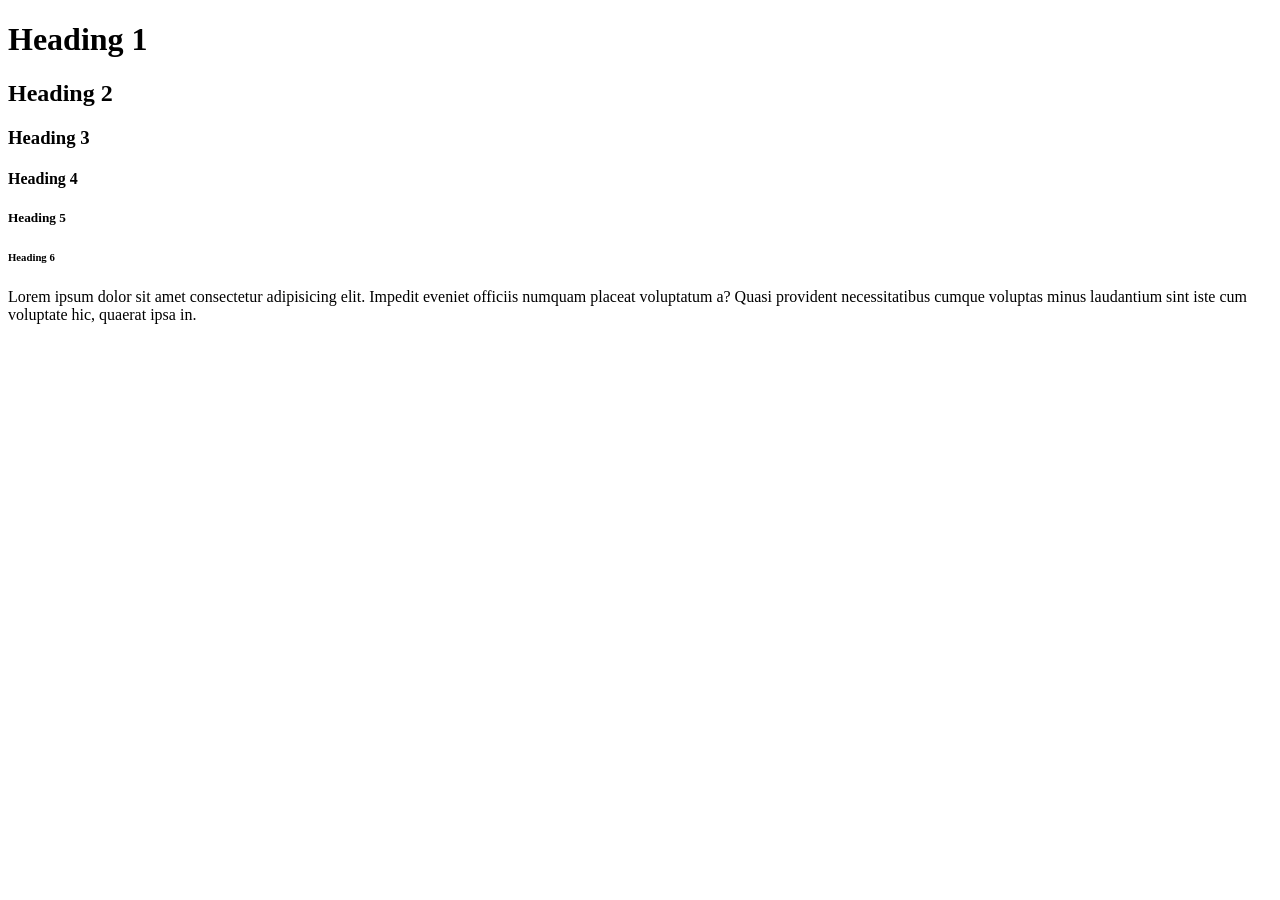
<file: COVERUP/INDEX.HTML>
<!DOCTYPE html>
<html lang="en">
<head>
    <meta charset="UTF-8">
    <meta name="viewport" content="width=device-width, initial-scale=1.0">
    <title>Rishi</title>
</head>
<body>
    <h1>Heading 1</h1>
    <h2>Heading 2</h2>
    <h3>Heading 3</h3>
    <h4>Heading 4</h4>
    <h5>Heading 5</h5>
    <h6>Heading 6</h6>

    <p> Lorem ipsum dolor sit amet consectetur adipisicing elit. Impedit eveniet officiis numquam placeat voluptatum a? Quasi provident necessitatibus cumque voluptas minus laudantium sint iste cum voluptate hic, quaerat ipsa in.</p>
    
</body>
</html>
</file>
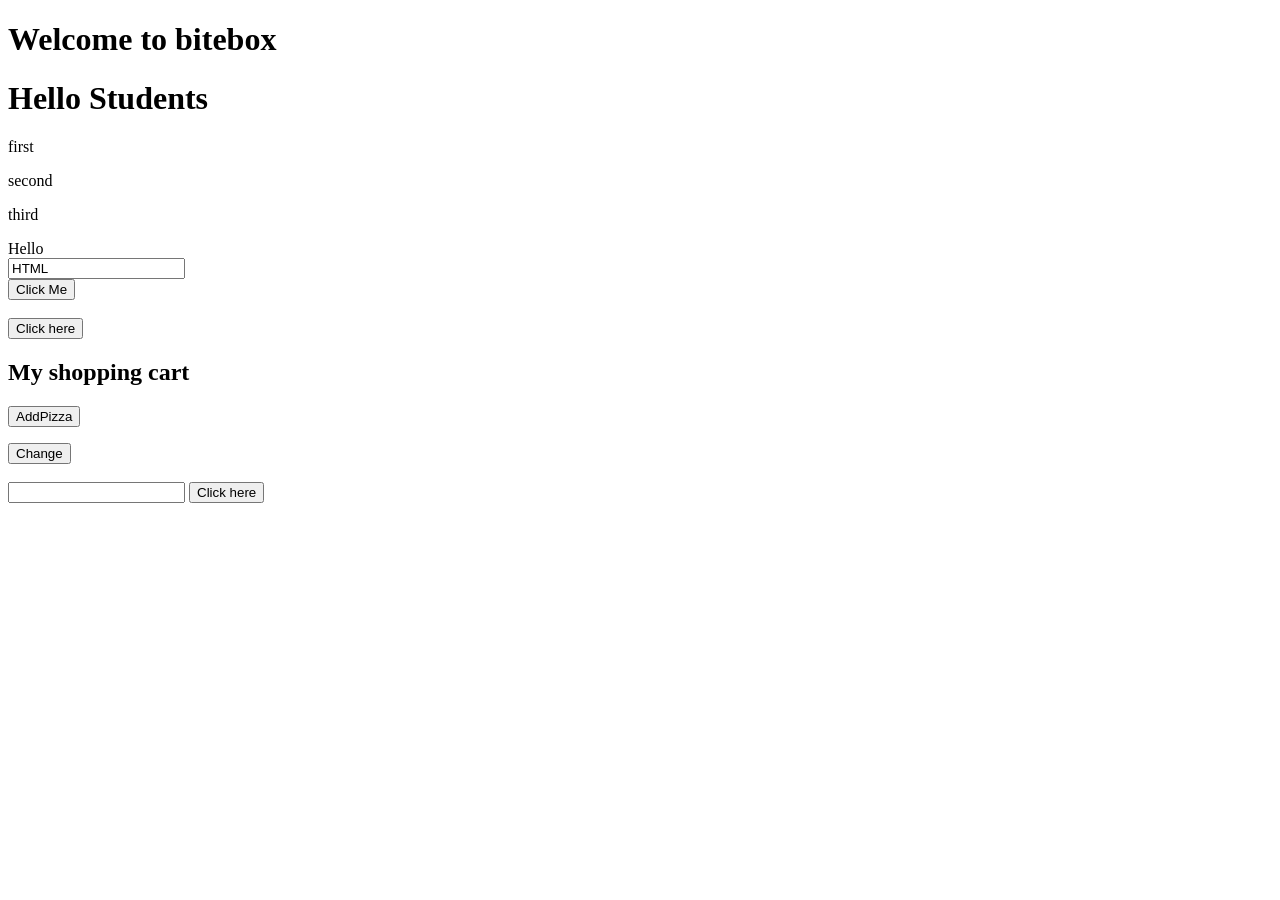
<file: dom.HTML>
<!DOCTYPE html>
<html lang="en">
<head>
    <meta charset="UTF-8">
    <meta name="viewport" content="width=device-width, initial-scale=1.0">
    <title>Document</title>
</head>
<body>
    <h1 id="heading">Welcome to bitebox</h1>

    <h1 id="title">Hello Students</h1>

    <p class="message">first</p>
    <p class="message">second</p>
    <p class="message">third</p>

    <div id="box">Hello</div>

    <input type="text" id="username" value="HTML">

    <br>
    <button onclick="showMessage()" >Click Me</button>

    <br>
    <br>

    <button id="mybutton">Click here</button>
    <h2>My shopping cart </h2>

   <button onclick="addFood()">AddPizza</button>
   <p id="cart"></p>
   <button onclick="changeMode()">Change</button>
   <script>
function changeMode() {
    document.body.classList.toggle("dark");

    console.log(
        document.body.classList.contains("dark")
    );
}
</script>


   <script>
  function addFood() {

    localStorage.setItem("food", "Pizza");

    displayFood();
}


function displayFood() {

    let savedFood = localStorage.getItem("food");

    document.getElementById("cart").textContent = savedFood;
}


// Automatically display saved food when page loads
displayFood();
   </script>


<style>
    body{
        background-color: white;
        color: black;
    }

    .dark{
        background-color: black;
        color: white;
    }
</style>

<br>
<br>
<input type="text" id="myinput" >
<button onclick="getValue()">Click here</button>
<p id="mypg"></p>

<script src="js/script1.js"></script>
</body>
</html>
</file>
